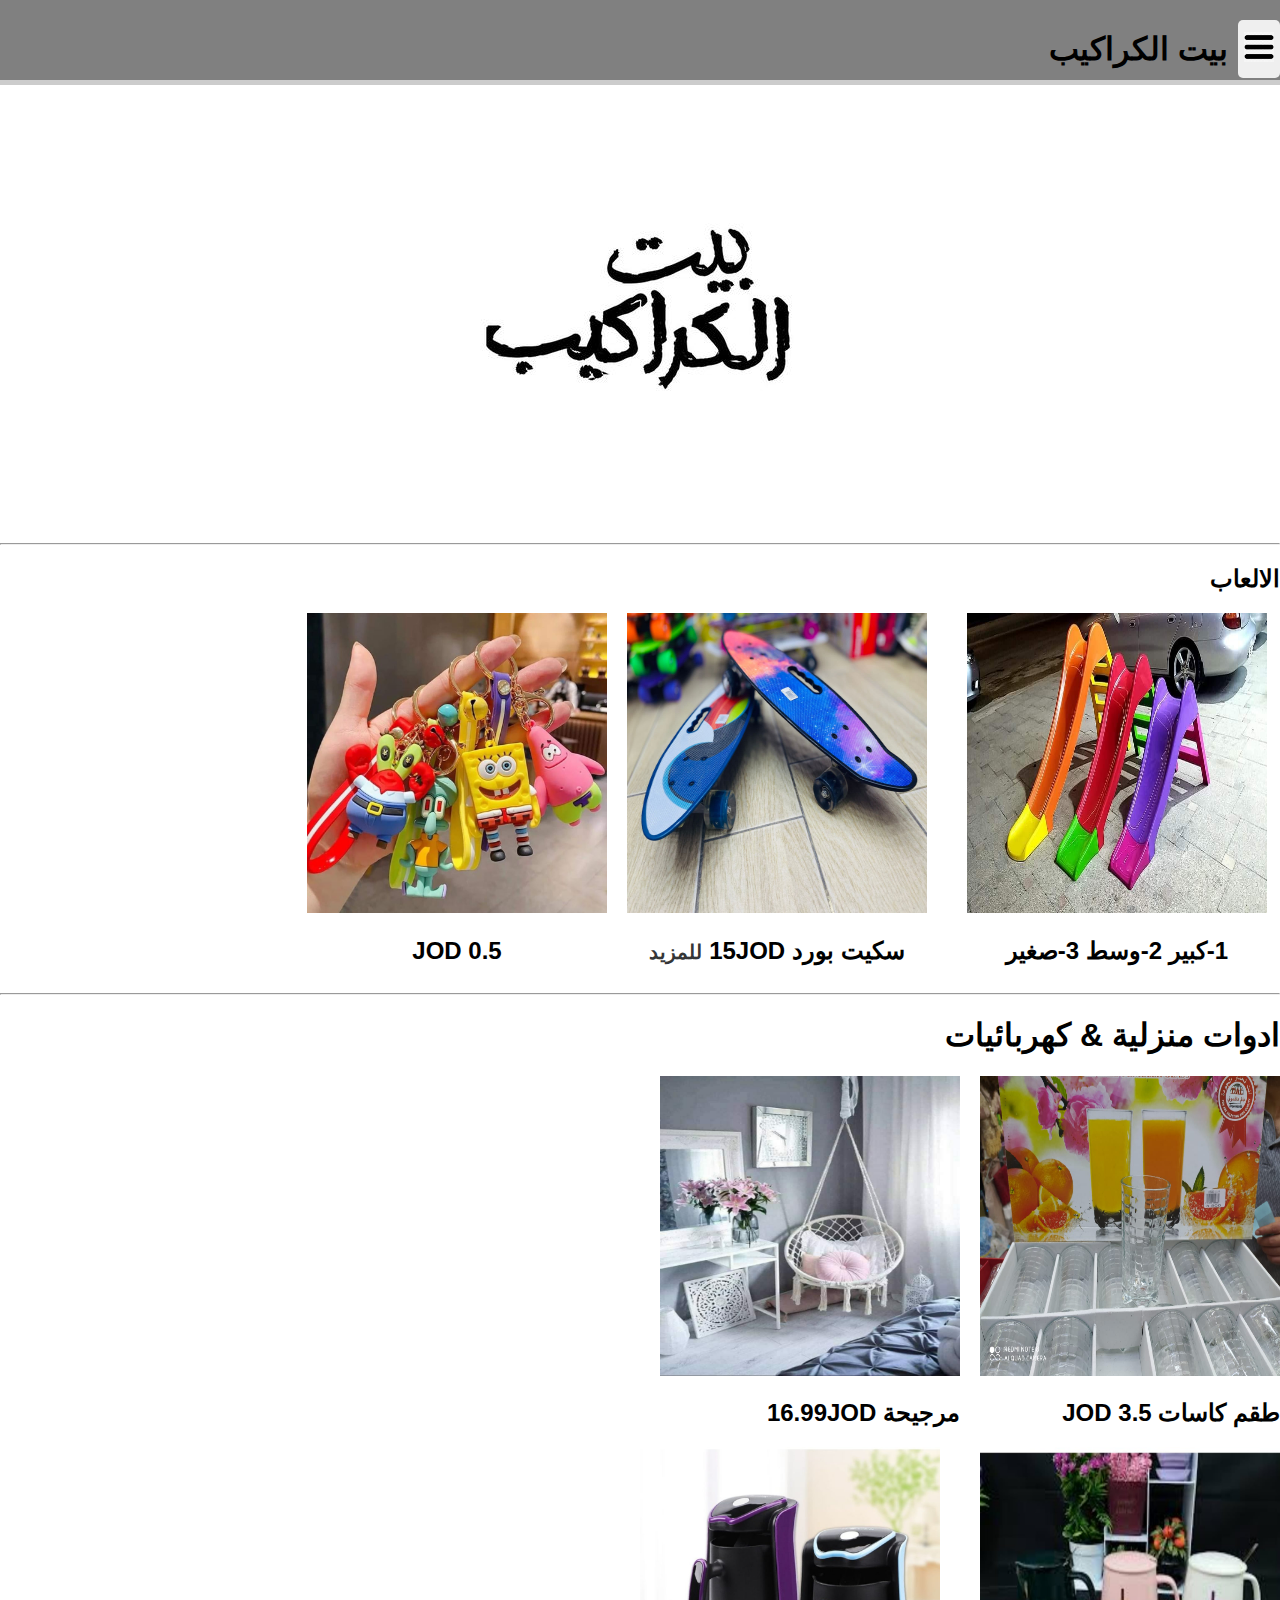
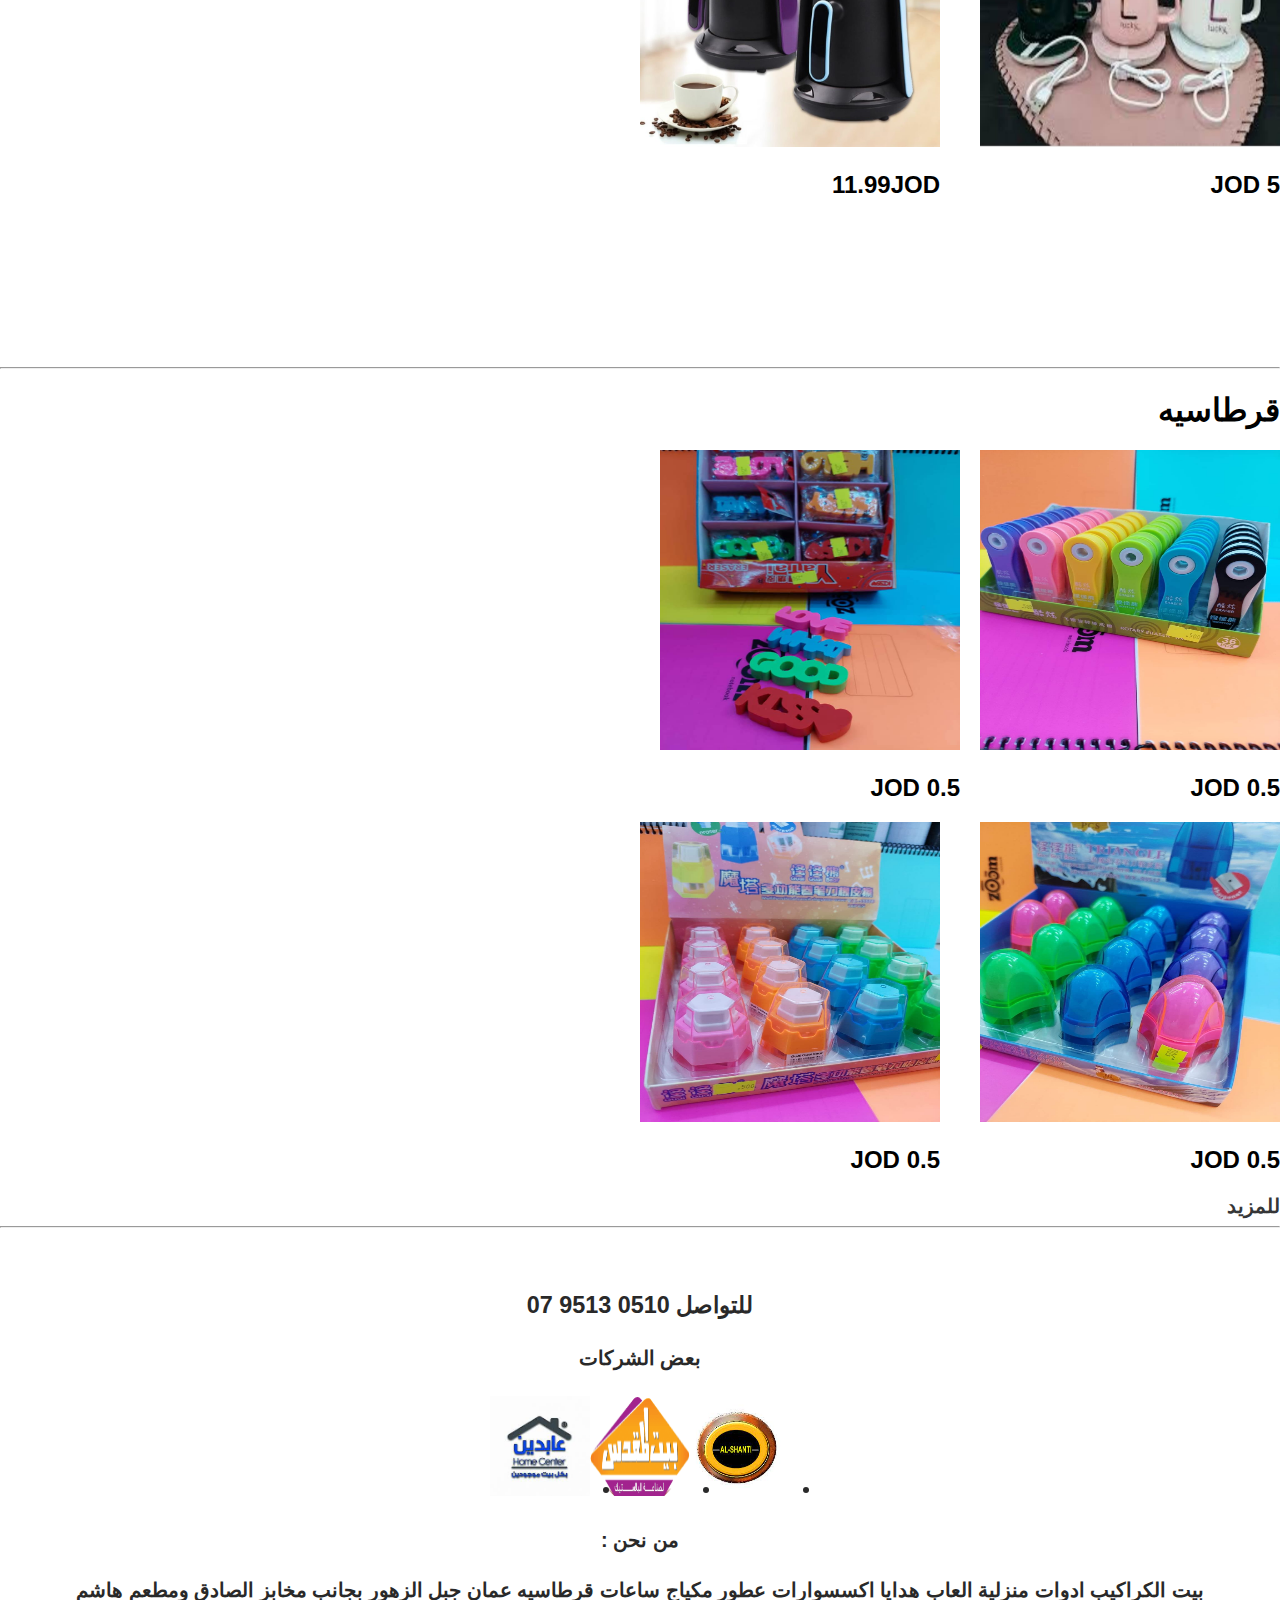
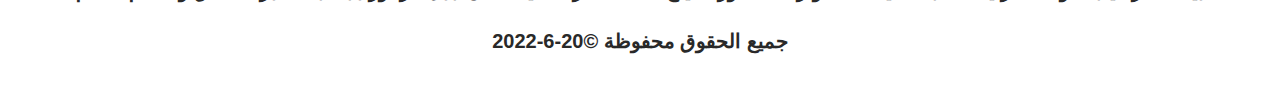
<file: index.html>
<!DOCTYPE HTML>
<html>
     <head>
        <title>بيت الكراكيب</title>
        <meta charset="utf-8">
        <meta name="description" content="موقع تسويق">
        <link rel="stylesheet" href="style.css">
        <link rel="icon" href="saad11.jpg">
        <script src="script.js"></script>
    </head>


     <style>
        
     </style>

     <body>
<header>
    
    <section class="minu">
        <button class="btn1" onclick="toggleMenu()">    
            <img class="menuimg" src="images.png" alt=""></button>
            <div></div>
           
            <h1 class="h1b">بيت الكراكيب </h1>
            
        
        <ul id="menu">
            <li><a href="https://www.facebook.com/%D8%A8%D9%8A%D8%AA-%D8%A7%D9%84%D9%83%D8%B1%D8%A7%D9%83%D9%8A%D8%A8-670442706425570/">facebook</a></li>
            <li class="abb"><a href="#foot">About Us</a></li>
            <li><a href="https://www.google.com/maps/place/%D8%A8%D9%8A%D8%AA+%D8%A7%D9%84%D9%83%D8%B1%D8%A7%D9%83%D9%8A%D8%A8%E2%80%AD/@31.9211528,35.9325863,15z/data=!4m5!3m4!1s0x151b5fc8c755e7f3:0x75ebdb4f15f3978!8m2!3d31.9211531!4d35.9238315?hl=ar">Our Location</a></li>
            <li><a href="https://www.messenger.com/t/670442706425570">Contact us</a></li>
            <li><a href="index3.html">our shops</a></li>
        </ul>
    </section>
    <div class="container">
        
        
        
    </div>
</header>
<section id="showcase">
</section>
<hr>
<h2>الالعاب</h2>
<section class="games">
    <div>
        <img class="ss" src="1g.jpg" alt="ss">
        <h2 class="h1"> 1-كبير 2-وسط 3-صغير</h>
    </div>
    <div class="img2">
        <img class="ss" src="2g.jpg" alt="">
    <h2>سكيت بورد 15JOD <a class="atag" href="index2.html">للمزيد</a></h2>
    </div>
    <div class="img3">
    <img src="4g.jpg" alt="">
    <h2>0.5 JOD</h2>
    </div>
    
</section>
<hr>
<section>
   
        <h1>ادوات منزلية & كهربائيات</h1>
        <div class="stand"> 
            <div>
            <img src="1d.jpg" alt="">
            <h2>طقم كاسات 3.5 JOD</h2>
        </div>
        <div class="i22">
            <img src="mrj.jpg" alt="">
            <h2>مرجيحة 16.99JOD</h2>
        </div>
        
    </div>
    <div class="elc"><div>
            <img src="mg.jpg" alt="">
            <h2>5 JOD</h2>
        </div>
        <div class="i33">
            <img src="het.jpg" alt="">
            <h2>11.99JOD</h2>
        </div></div> 
</section>

<section id="boxes">
    <div class="container">
        <div class="box">

    
</section>
<script src="script.js"></script>
<section class="qrt">     
<hr>    
            <section>
   
                <h1>قرطاسيه</h1>
                <div class="stand"> 
                    <div>
                    <img src="4.jpg" alt="">
                    <h2>0.5 JOD</h2>
                </div>
                <div class="i22">
                    <img src="1.jpg" alt="">
                    <h2>0.5 JOD</h2>
                </div>
                
            </div>
            <div class="elc"><div>
                    <img src="3.jpg" alt="">
                    <h2>0.5 JOD</h2>
                </div>
                <div class="i33">
                    <img src="2.jpg" alt="">
                    <h2>0.5 JOD</h2>
                </div>
            
            </div> 
            <a href="https://web.facebook.com/%D8%A8%D9%8A%D8%AA-%D8%A7%D9%84%D9%83%D8%B1%D8%A7%D9%83%D9%8A%D8%A8-670442706425570/photos/pcb.2614069735396181/2614069025396252/" class="atag">للمزيد</a>
        </section>
</body>
     <hr>
     <footer id="foot">
        
            <h3 class="ph">07 9513 0510  للتواصل</h3> 
        <h4>بعض الشركات</h4>
        <ul class="bra">
               <li>
                    <img 
                    src="[data-uri]" alt="" 
            >
        </li>
        <li>
            <img src="[data-uri]" alt="">
        </li>
        <li>
            <img src="[data-uri]" alt="">
        </li>
    </ul>
    <p><h4>من نحن :</h4></p>
    <p><h4>
        بيت الكراكيب
        ادوات منزلية العاب هدايا اكسسوارات عطور مكياج ساعات قرطاسيه
        عمان جبل الزهور بجانب مخابز الصادق ومطعم هاشم</h4></p>
        
        
        
     
    <style>
        footer ul{
            display: flex;
        }
        footer ul li img{
            width: 100px;
            height: 100px;
        }
    </style>
    <p>جميع الحقوق محفوظة &copy;20-6-2022</p>
     </footer>
</file>
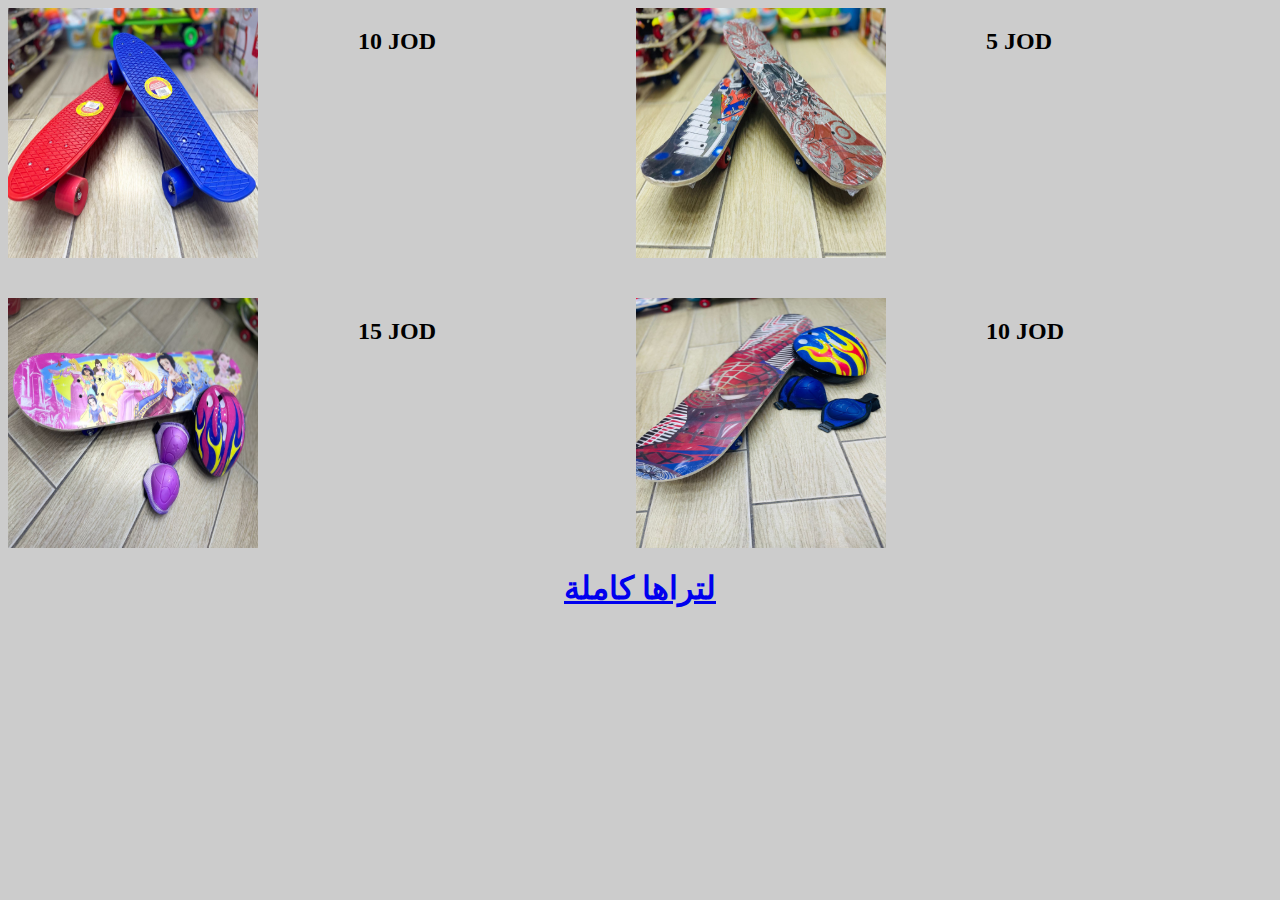
<file: index2.html>
<!DOCTYPE html>
<html lang="en">
<head>
    <meta charset="UTF-8">
    <meta http-equiv="X-UA-Compatible" content="IE=edge">
    <meta name="viewport" content="width=device-width, initial-scale=1.0">
    <title>skatbord</title>
</head>
<body>
     <div class="i1">
        <img src="5ga.jpg" alt="">
        <h2>10 JOD</h2>
      
      
        <img src="4ga.jpg" alt="">
        <h2>5 JOD</h2>
    </div>   
    <div class="i3">
        <img src="2ga.jpg" alt="">
        <h2>15 JOD</h2>
    
    
        <img src="3ga.jpg" alt="">
        <h2>10 JOD</h2>
    </div>
    <h1><a href="https://www.facebook.com/%D8%A8%D9%8A%D8%AA-%D8%A7%D9%84%D9%83%D8%B1%D8%A7%D9%83%D9%8A%D8%A8-670442706425570/photos/pcb.2598786160257872/2598785593591262/">لتراها كاملة</a></h1>
    <style>
        body{
            background-color: #ccc;
            
        }
        img{
            width: 250px;
            height: 250px;
        }
        h2{
            padding-left:100px ;
        }
        .i1 {
            display: flex;

        }
        
        h2{
            padding-right: 200px;
        }
        .i3{
            padding-top:40px ;
            display: flex;
        }
        h1{text-align: center;}
    </style>
</body>
</html>
</file>
<file: style.css>
body

{
    font-family: sans-serif;
    padding: 0;
    margin: 0;
    background-color: rgb(255, 255, 255);
    direction: rtl;
    
}
.container
{
    width: 80%;
    margin: auto;
    overflow: hidden;
}
ul{
    margin: 0;
    padding: 0;
}
header
{
    background: #808080;
    color: rgb(255, 255, 255);
    padding-top: 20px;
    min-height: 60px;
    border-bottom: #ccc 5px solid;
}

header a
{
    color: #ffffff;
    text-decoration: none;
    font-size: 19px;
}
header li{
    float: right;
    display: inline;
    padding: 0 20px 0 20px;
}
header #brand
{
    float: right;
}
 .h1b
 {
    
    color: #000000;

 }
 header nav
 {
     float: left;
     margin-top: 10px;
 }
 header .saad a
 {
     color: #ffffff;
     
     display: inline;
 }
 header nav a:hover
 {
     color: #cccccc;
     font-weight: bold;
    font-size: 20px;
    

 }
 #showcase
 {
     min-height: 450px;
     background: url("saad11.jpg") no-repeat center;
     background-size:auto;
    
 }
 #newsletter
 {
     padding: 15px;
     color: #ffffff;
     background: #353637;
 }
 #newsletter h1
{
     float: right;
 }
 
#boxes
{
    margin-top: 20px;
}
#boxes .box
{
    float: right;
    text-align: center;
    width: 80%;
    padding: 60px;
}
footer {
    padding: 20px;
    margin-top: 20px;
    color: rgb(41, 41, 41);
    
    text-align: center;
    font-weight: bold;
    font-size: 20px;
}
.ph{
    direction: ltr;
}
@media(max-width:768px)
{
    header #brand,
    header nav,
    header nav li,
    #newsletter h1,
    #newsletter form,
    #boxes .box
    
    
    {
        float: none;
        text-align: center;
        width: 100%;
    }
    header
    {
        padding-bottom: 20px;
    }
    .h1{
        display: block;
    }
    .img3{
        display: none;
    }
    
    
}
.img3{
    padding-right: 20px;
}
.games{
    font-family: 'Segoe UI', Tahoma, Geneva, Verdana, sans-serif;
    display: flex;
    justify-content: right;
    align-items: center;
    margin-right: 13px;
    text-align: center;
}   


img{
    width :300px;
    height: 300px;
    
}
.imgqr{
    
    display: flex;
}

.img2{
    padding-right: 40px; 
    
}
.stand{
    display: flex;
}
.i22{
    padding-right: 20px;
}

.elc{
    display: flex;
}
.i33{
    padding-right: 40px;
}
img:hover {
    
        -o-transition:.5s;
        -ms-transition:.5s;
        -moz-transition:.5s;
        -webkit-transition:.5s;
        transition:.5s;
        box-shadow: 10px 10px 5px #888888;
      }
.atag{
    color: #353637;
    text-decoration: none;
    font-size: 20px;
    font-weight: 900;
}

        



.btn1 img{
    width: 30px;
    height: 30px;
}

button {
    
    font-size: 18px;
    
    border-radius: 5px;
    border: none;
    cursor: pointer;
    }

        ul#menu {
            list-style: none;
            
        }

        ul#menu li {
            margin: 5px 0;
            opacity: 0;
            transition: 0.5s all cubic-bezier(0.31,-0.105,0.43,1.4);
        }

        ul#menu li:nth-child(even) {
            transform: translateX(50px);
        }

        ul#menu li:nth-child(odd) {
            transform: translateX(-50px);
        }

        ul#menu li:nth-child(1) {
            transition-delay: 0.1s;
        }

        ul#menu li:nth-child(2) {
            transition-delay: 0.2s;
        }

        ul#menu li:nth-child(3) {
            transition-delay: 0.3s;
        }

        ul#menu li:nth-child(4) {
            transition-delay: 0.4s;
        }

        ul#menu.active li {
            opacity: 1;
            transform: translateX(0px);
        }

        ul#menu li a {
            
            display: block;
            padding: 8px 20px;
            font-weight: 500;
            color: #fff;
            text-decoration: none;
            border-radius: 3px;
        }
        .menuimg{
            margin: auto;
        }
        .minu{
            display: flex;
            flex-direction:row;
            justify-content: right;
            
        }
        .minu h1{
            margin: 10px;
        }
        .bra{
            display: flex;
            justify-content: center;
        }
</file>
